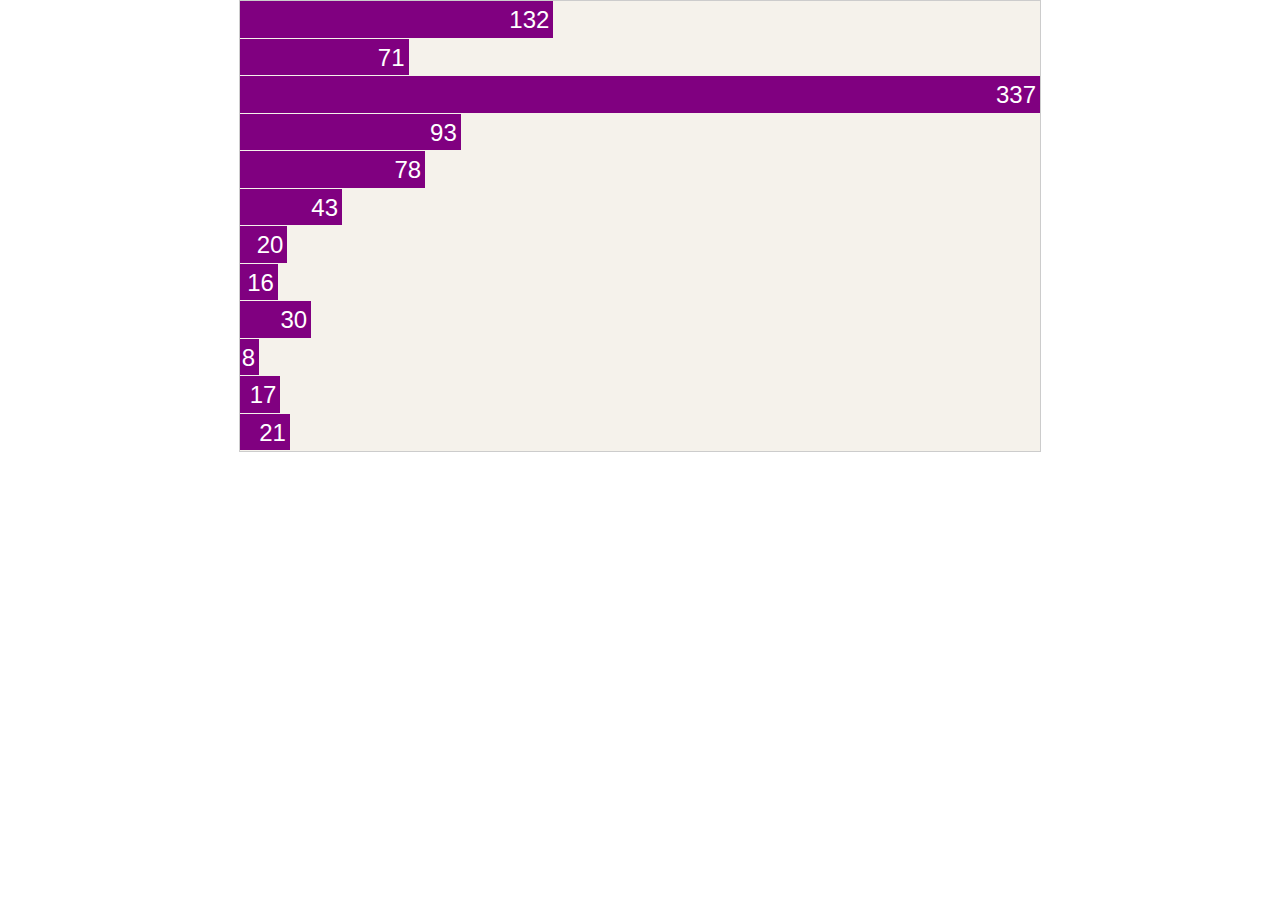
<file: Visualize-Data-with-D3/Chapter 3/Adding flexibility with a chart function/index.html>
<!DOCTYPE html>
<html lang="en">
<head>
	<meta charset="UTF-8">
	<title>Learning D3</title>
	<link rel="stylesheet" href="main.css">
	<script  type="text/javascript" src="d3.min.js"></script>
</head>
<body>
<!--Place all DOM elements here -->
<script>
var w = 800;
var h = 450;
var data = [132,71,337,93,78,43,20,16,30,8,17,21];
var x = d3.scale.linear()
		.domain([0,d3.max(data)])
		.range([0,w]);
var y = d3.scale.linear()
		.domain([0,data.length])
		.range([0,h]);
var svg = d3.select("body").append("svg")
			.attr("id", "chart")
			.attr("width", w)
			.attr("height", h);

function plot(params){
	this.selectAll(".bar")
		.data(params.data)
		.enter()
			.append("rect")
			.classed("bar", true)
			.attr("x", 0)
			.attr("y", function(d,i){
				return y(i);
			})
			.attr("width", function(d,i){
				return x(d);
			})
			.attr("height", function(d,i){
				return y(1)-1;
			});
	this.selectAll(".bar-label")
		.data(params.data)
		.enter()
			.append("text")
			.classed("bar-label", true)
			.attr("x", function(d,i){
				return x(d);
			})
			.attr("dx", -4)
			.attr("y", function(d,i){
				return y(i);
			})
			.attr("dy", function(d,i){
				return y(1)/1.5+2;
			})
			.text(function(d,i){
				return d;
			});
}
plot.call(svg, {
	data: data
});
</script>	
</body>
</html>
</file>
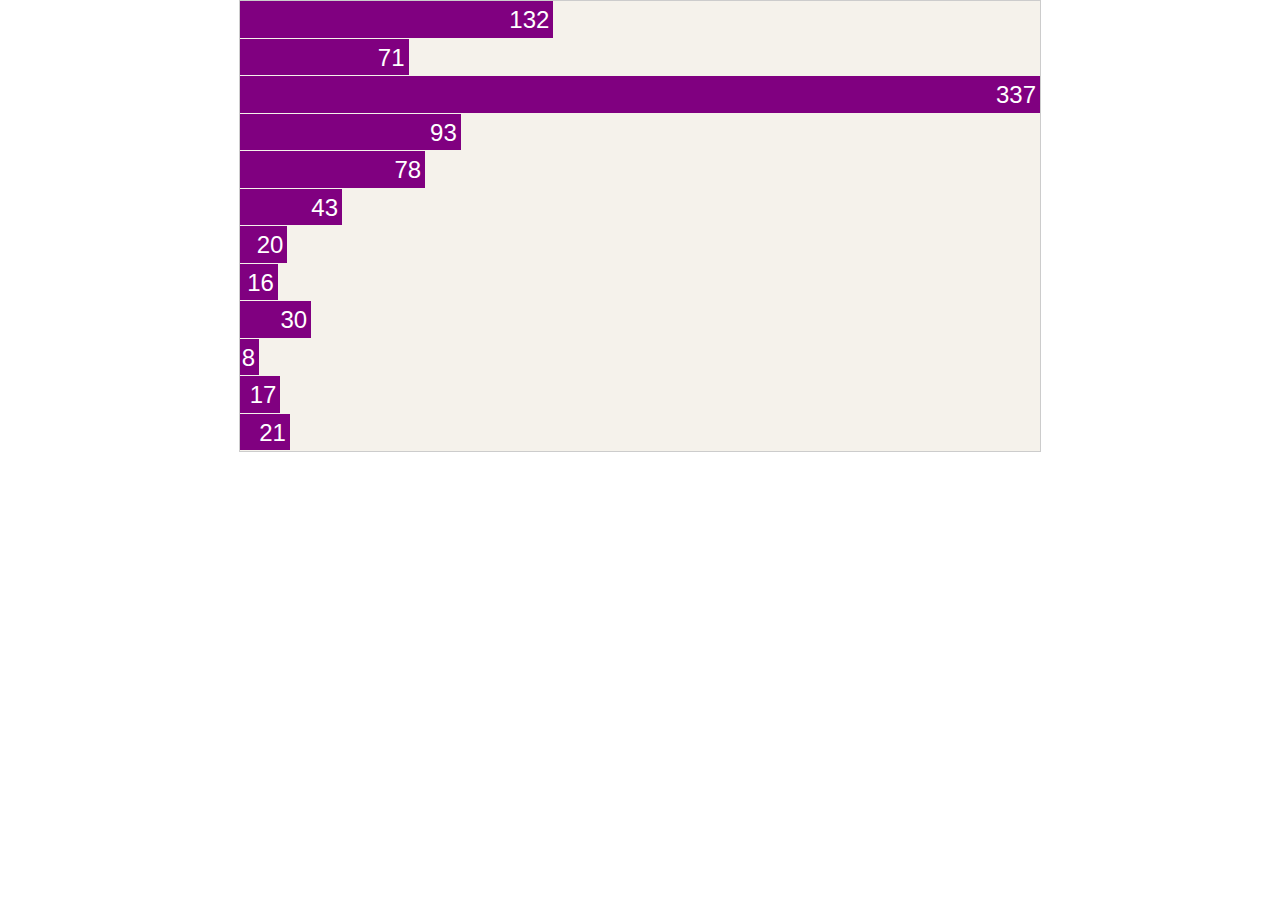
<file: Visualize-Data-with-D3/Chapter 3/Adding text to the chart/index.html>
<!DOCTYPE html>
<html lang="en">
<head>
	<meta charset="UTF-8">
	<title>Learning D3</title>
	<link rel="stylesheet" href="main.css">
	<script  type="text/javascript" src="d3.min.js"></script>
</head>
<body>
<!--Place all DOM elements here -->
<script>
var w = 800;
var h = 450;
var data = [132,71,337,93,78,43,20,16,30,8,17,21];
var x = d3.scale.linear()
		.domain([0,d3.max(data)])
		.range([0,w]);
var y = d3.scale.linear()
		.domain([0,data.length])
		.range([0,h]);
var svg = d3.select("body").append("svg")
			.attr("id", "chart")
			.attr("width", w)
			.attr("height", h);
svg.selectAll(".bar")
	.data(data)
	.enter()
		.append("rect")
		.classed("bar", true)
		.attr("x", 0)
		.attr("y", function(d,i){
			return y(i);
		})
		.attr("width", function(d,i){
			return x(d);
		})
		.attr("height", function(d,i){
			return y(1)-1;
		});
svg.selectAll(".bar-label")
	.data(data)
	.enter()
		.append("text")
		.classed("bar-label", true)
		.attr("x", function(d,i){
			return x(d);
		})
		.attr("dx", -4)
		.attr("y", function(d,i){
			return y(i);
		})
		.attr("dy", function(d,i){
			return y(1)/1.5+2;
		})
		.text(function(d,i){
			return d;
		});
</script>	
</body>
</html>
</file>
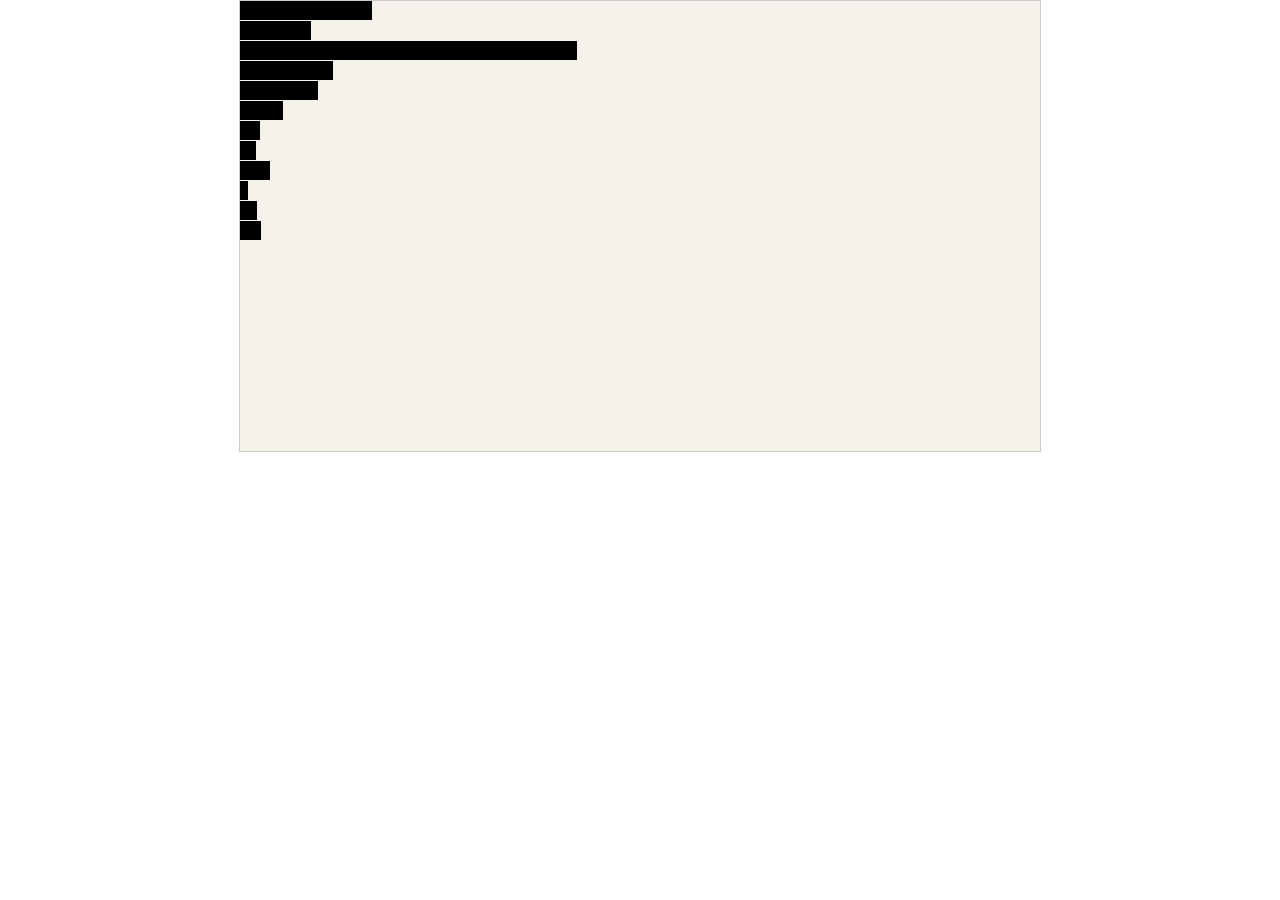
<file: Visualize-Data-with-D3/Chapter 3/Creating the bars from data/index.html>
<!DOCTYPE html>
<html lang="en">
<head>
	<meta charset="UTF-8">
	<title>Learning D3</title>
	<link rel="stylesheet" href="main.css">
	<script  type="text/javascript" src="d3.min.js"></script>
</head>
<body>
<!--Place all DOM elements here -->
<script>
var w = 800;
var h = 450;
var data = [132,71,337,93,78,43,20,16,30,8,17,21];
var svg = d3.select("body").append("svg")
			.attr("id", "chart")
			.attr("width", w)
			.attr("height", h);
svg.selectAll(".bar")
	.data(data)
	.enter()
		.append("rect")
		.attr("class", "bar")
		.attr("x", 0)
		.attr("y", function(d,i){
			return i * 20;
		})
		.attr("width", function(d,i){
			return d;
		})
		.attr("height", 19)
</script>	
</body>
</html>
</file>
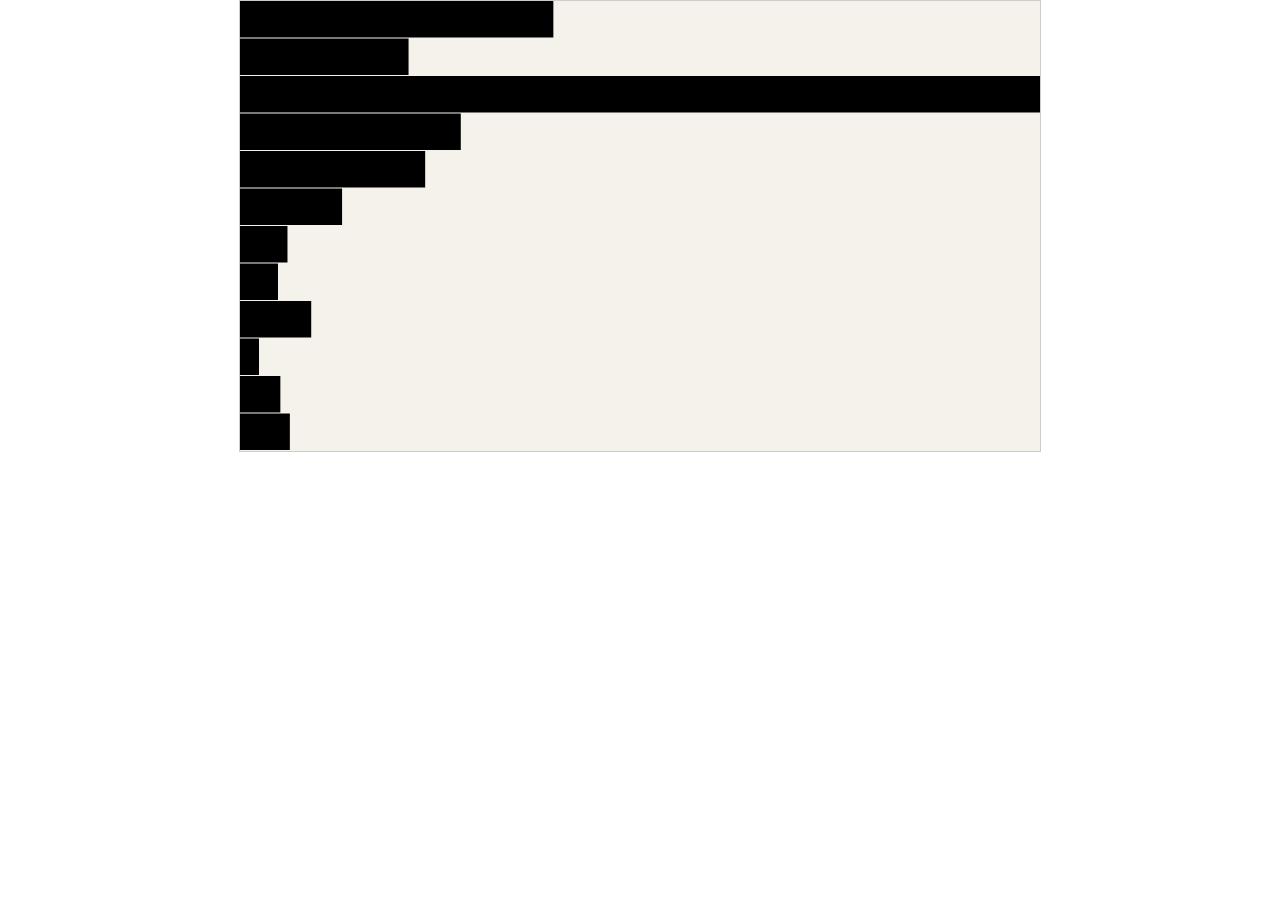
<file: Visualize-Data-with-D3/Chapter 3/Scaling the data/index.html>
<!DOCTYPE html>
<html lang="en">
<head>
	<meta charset="UTF-8">
	<title>Learning D3</title>
	<link rel="stylesheet" href="main.css">
	<script  type="text/javascript" src="d3.min.js"></script>
</head>
<body>
<!--Place all DOM elements here -->
<script>
var w = 800;
var h = 450;
var data = [132,71,337,93,78,43,20,16,30,8,17,21];
var x = d3.scale.linear()
		.domain([0,d3.max(data)])
		.range([0,w]);
var y = d3.scale.linear()
		.domain([0,data.length])
		.range([0,h]);
var svg = d3.select("body").append("svg")
			.attr("id", "chart")
			.attr("width", w)
			.attr("height", h);
svg.selectAll(".bar")
	.data(data)
	.enter()
		.append("rect")
		.attr("class", "bar")
		.attr("x", 0)
		.attr("y", function(d,i){
			return y(i);
		})
		.attr("width", function(d,i){
			return x(d);
		})
		.attr("height", function(d,i){
			return y(1)-1;
		})
</script>	
</body>
</html>
</file>
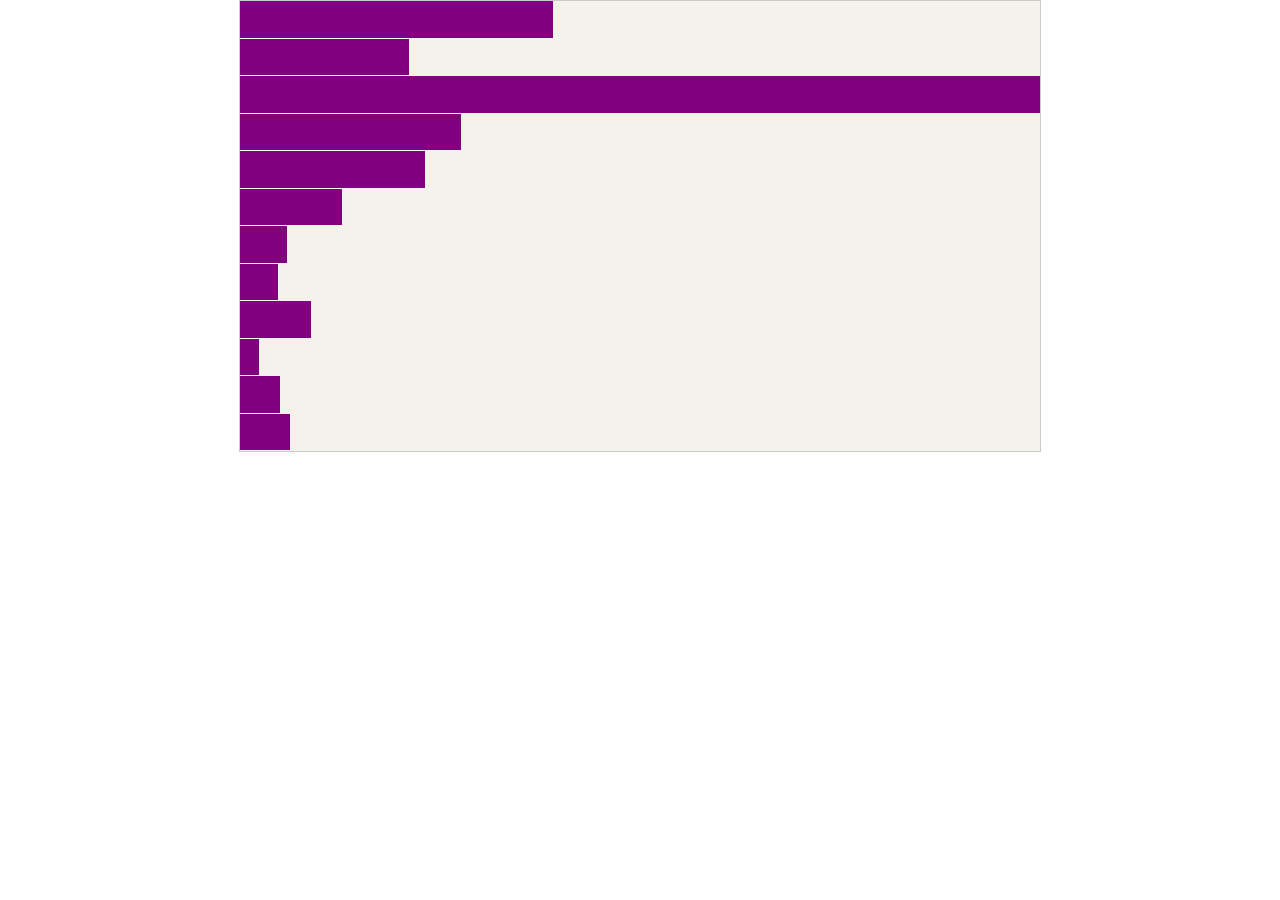
<file: Visualize-Data-with-D3/Chapter 3/Styling the bars with CSS/index.html>
<!DOCTYPE html>
<html lang="en">
<head>
	<meta charset="UTF-8">
	<title>Learning D3</title>
	<link rel="stylesheet" href="main.css">
	<script  type="text/javascript" src="d3.min.js"></script>
</head>
<body>
<!--Place all DOM elements here -->
<script>
var w = 800;
var h = 450;
var data = [132,71,337,93,78,43,20,16,30,8,17,21];
var x = d3.scale.linear()
		.domain([0,d3.max(data)])
		.range([0,w]);
var y = d3.scale.linear()
		.domain([0,data.length])
		.range([0,h]);
var svg = d3.select("body").append("svg")
			.attr("id", "chart")
			.attr("width", w)
			.attr("height", h);
svg.selectAll(".bar")
	.data(data)
	.enter()
		.append("rect")
		.classed("bar", true)
		.attr("x", 0)
		.attr("y", function(d,i){
			return y(i);
		})
		.attr("width", function(d,i){
			return x(d);
		})
		.attr("height", function(d,i){
			return y(1)-1;
		})
</script>	
</body>
</html>
</file>
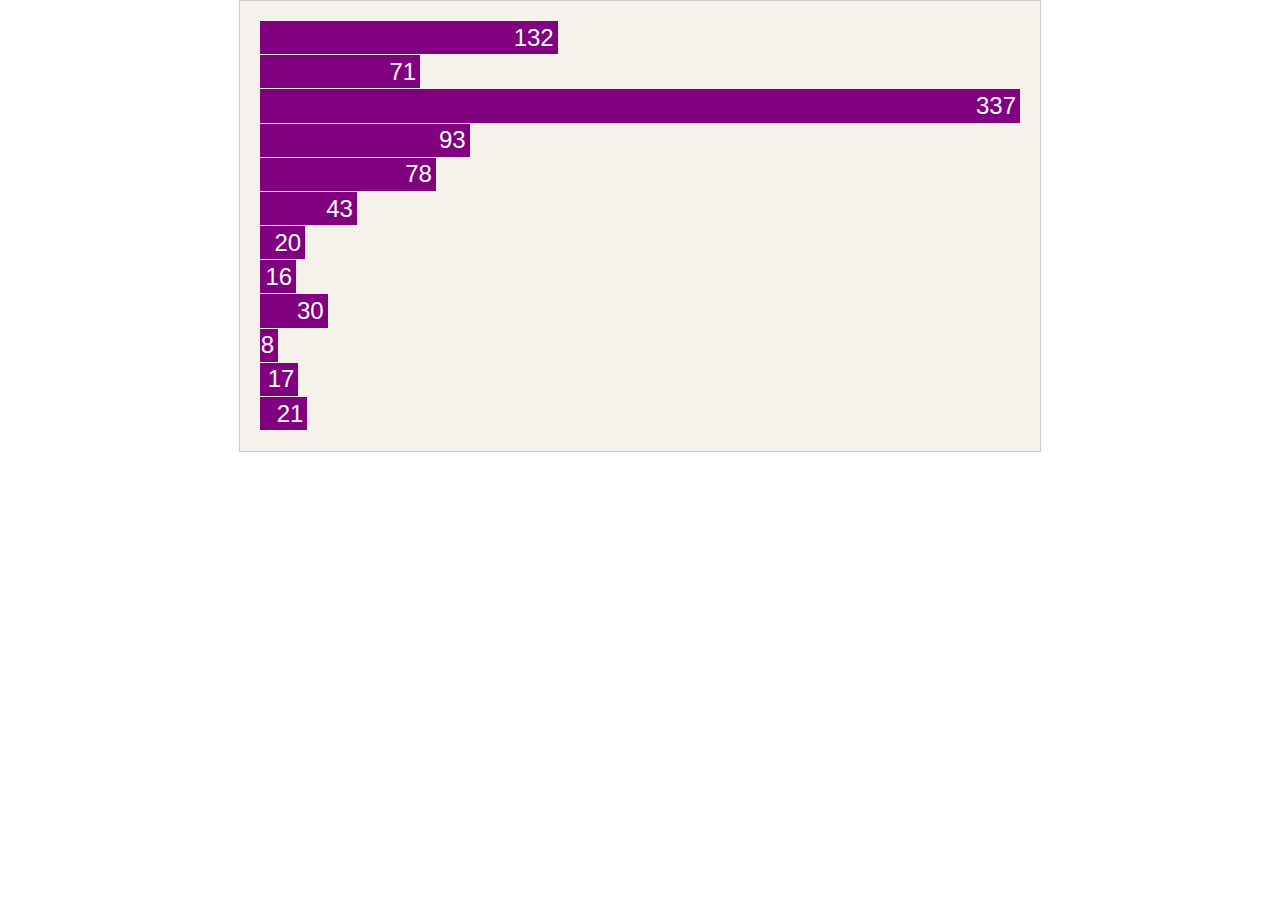
<file: Visualize-Data-with-D3/Chapter 3/Using SVG groups/index.html>
<!DOCTYPE html>
<html lang="en">
<head>
	<meta charset="UTF-8">
	<title>Learning D3</title>
	<link rel="stylesheet" href="main.css">
	<script  type="text/javascript" src="d3.min.js"></script>
</head>
<body>
<!--Place all DOM elements here -->
<script>
var w = 800;
var h = 450;
var margin = {
	top: 20,
	bottom: 20,
	left: 20,
	right: 20
};
var width = w - margin.left - margin.right;
var height = h - margin.top - margin.bottom;

var data = [132,71,337,93,78,43,20,16,30,8,17,21];
var x = d3.scale.linear()
		.domain([0,d3.max(data)])
		.range([0,width]);
var y = d3.scale.linear()
		.domain([0,data.length])
		.range([0,height]);
var svg = d3.select("body").append("svg")
			.attr("id", "chart")
			.attr("width", w)
			.attr("height", h);
var chart = svg.append("g")
			.classed("display", true)
			.attr("transform", "translate(" + margin.left + "," + margin.top + ")");

function plot(params){
	this.selectAll(".bar")
		.data(params.data)
		.enter()
			.append("rect")
			.classed("bar", true)
			.attr("x", 0)
			.attr("y", function(d,i){
				return y(i);
			})
			.attr("width", function(d,i){
				return x(d);
			})
			.attr("height", function(d,i){
				return y(1)-1;
			});
	this.selectAll(".bar-label")
		.data(params.data)
		.enter()
			.append("text")
			.classed("bar-label", true)
			.attr("x", function(d,i){
				return x(d);
			})
			.attr("dx", -4)
			.attr("y", function(d,i){
				return y(i);
			})
			.attr("dy", function(d,i){
				return y(1)/1.5+2;
			})
			.text(function(d,i){
				return d;
			});
}
plot.call(chart, {
	data: data
});
</script>	
</body>
</html>
</file>
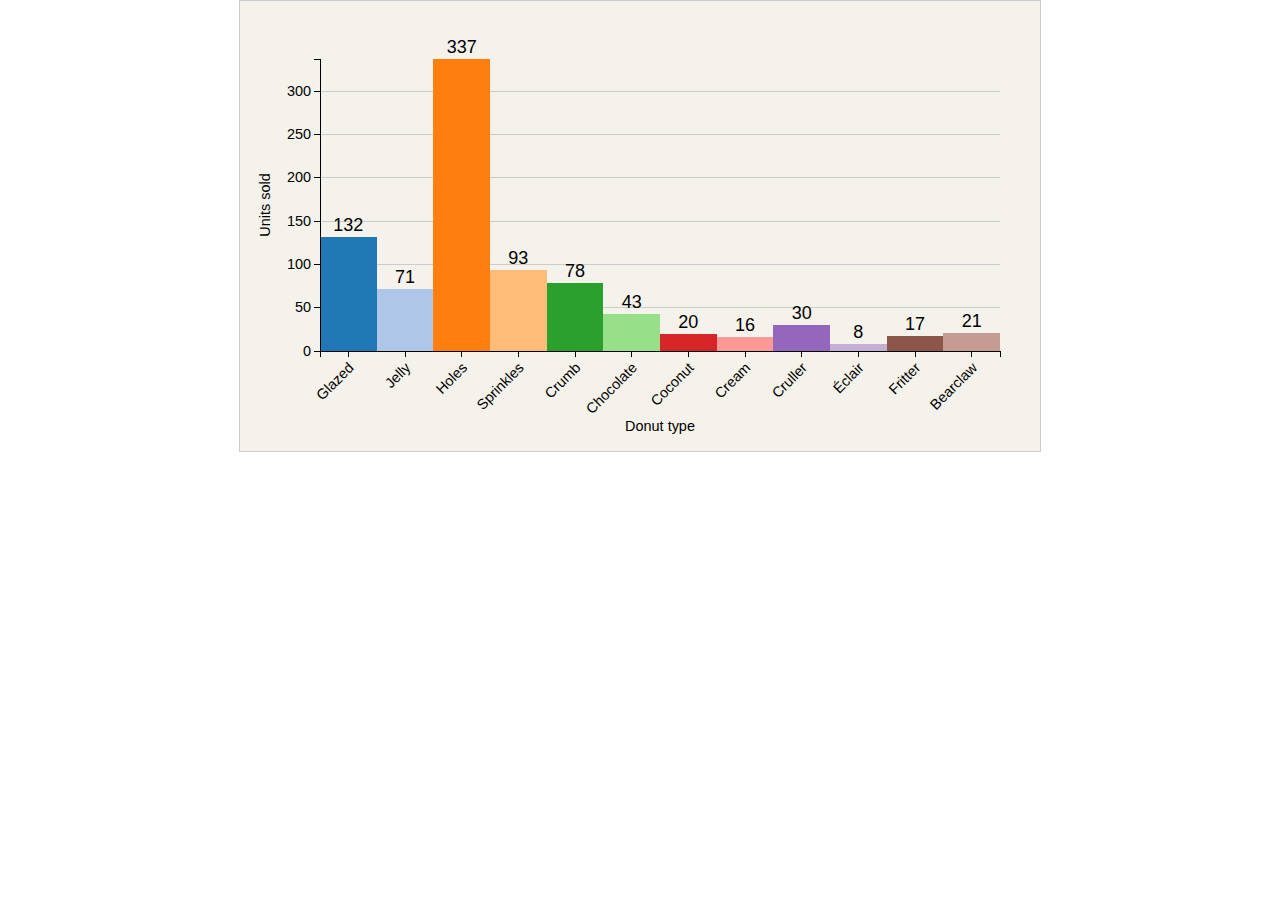
<file: Visualize-Data-with-D3/Chapter 4/Adding axis labels/index.html>
<!DOCTYPE html>
<html lang="en">
<head>
	<meta charset="UTF-8">
	<title>Learning D3</title>
	<link rel="stylesheet" href="main.css">
	<script  type="text/javascript" src="d3.min.js"></script>
</head>
<body>
<!--Place all DOM elements here -->
<script>
var data = [
	{key: "Glazed",		value: 132},
	{key: "Jelly",		value: 71},
	{key: "Holes",		value: 337},
	{key: "Sprinkles",	value: 93},
	{key: "Crumb",		value: 78},
	{key: "Chocolate",	value: 43},
	{key: "Coconut", 	value: 20},
	{key: "Cream",		value: 16},
	{key: "Cruller", 	value: 30},
	{key: "Éclair", 	value: 8},
	{key: "Fritter", 	value: 17},
	{key: "Bearclaw", 	value: 21}
];
var w = 800;
var h = 450;
var margin = {
	top: 58,
	bottom: 100,
	left: 80,
	right: 40
};
var width = w - margin.left - margin.right;
var height = h - margin.top - margin.bottom;

var x = d3.scale.ordinal()
		.domain(data.map(function(entry){
			return entry.key;
		}))
		.rangeBands([0, width]);
var y = d3.scale.linear()
		.domain([0, d3.max(data, function(d){
			return d.value;
		})])
		.range([height, 0]);
var ordinalColorScale = d3.scale.category20();
var xAxis = d3.svg.axis()
			.scale(x)
			.orient("bottom");
var yAxis = d3.svg.axis()
			.scale(y)
			.orient("left");
var yGridlines = d3.svg.axis()
				.scale(y)
				.tickSize(-width,0,0)
				.tickFormat("")
				.orient("left");
var svg = d3.select("body").append("svg")
			.attr("id", "chart")
			.attr("width", w)
			.attr("height", h);
var chart = svg.append("g")
			.classed("display", true)
			.attr("transform", "translate(" + margin.left + "," + margin.top + ")");
function plot(params){
	this.append("g")
		.call(yGridlines)
		.classed("gridline", true)
		.attr("transform", "translate(0,0)")
	this.selectAll(".bar")
		.data(params.data)
		.enter()
			.append("rect")
			.classed("bar", true)
			.attr("x", function(d,i){
				return x(d.key);
			})
			.attr("y", function(d,i){
				return y(d.value);
			})
			.attr("height", function(d,i){
				return height - y(d.value);
			})
			.attr("width", function(d){
				return x.rangeBand();
			})
			.style("fill", function(d,i){
				return ordinalColorScale(i);
			});
	this.selectAll(".bar-label")
		.data(params.data)
		.enter()
			.append("text")
			.classed("bar-label", true)
			.attr("x", function(d,i){
				return x(d.key) + (x.rangeBand()/2)
			})
			.attr("dx", 0)
			.attr("y", function(d,i){
				return y(d.value);
			})
			.attr("dy", -6)
			.text(function(d){
				return d.value;
			})
	this.append("g")
		.classed("x axis", true)
		.attr("transform", "translate(" + 0 + "," + height + ")")
		.call(xAxis)
			.selectAll("text")
				.style("text-anchor", "end")
				.attr("dx", -8)
				.attr("dy", 8)
				.attr("transform", "translate(0,0) rotate(-45)");

	this.append("g")
		.classed("y axis", true)
		.attr("transform", "translate(0,0)")
		.call(yAxis);

	this.select(".y.axis")
		.append("text")
		.attr("x", 0)
		.attr("y", 0)
		.style("text-anchor", "middle")
		.attr("transform", "translate(-50," + height/2 + ") rotate(-90)")
		.text("Units sold");

	this.select(".x.axis")
		.append("text")
		.attr("x", 0)
		.attr("y", 0)
		.style("text-anchor", "middle")
		.attr("transform", "translate(" + width/2 + ",80)")
		.text("Donut type");
}
plot.call(chart, {data: data});
</script>	
</body>
</html>
</file>
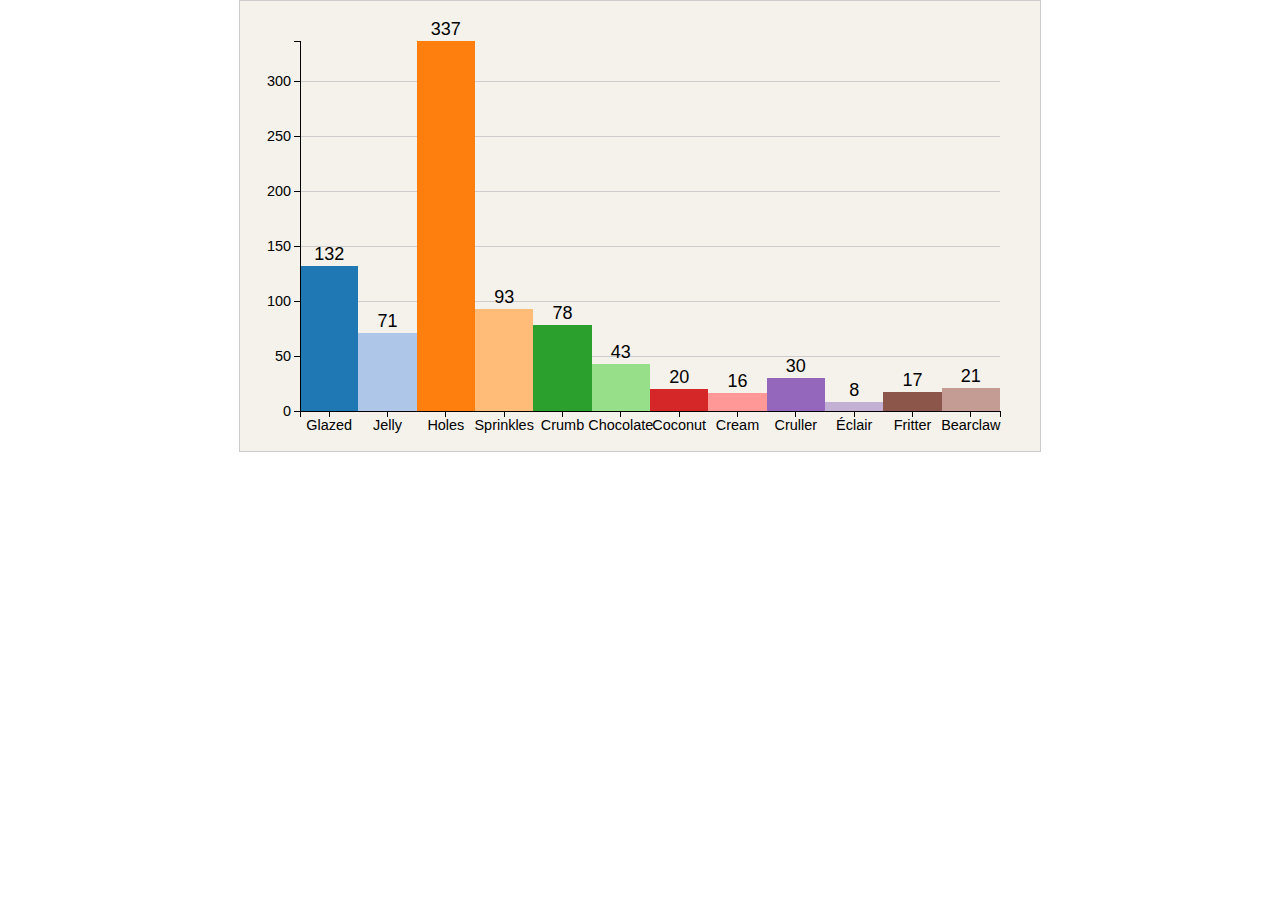
<file: Visualize-Data-with-D3/Chapter 4/Adding gridlines/index.html>
<!DOCTYPE html>
<html lang="en">
<head>
	<meta charset="UTF-8">
	<title>Learning D3</title>
	<link rel="stylesheet" href="main.css">
	<script  type="text/javascript" src="d3.min.js"></script>
</head>
<body>
<!--Place all DOM elements here -->
<script>
var data = [
	{key: "Glazed",		value: 132},
	{key: "Jelly",		value: 71},
	{key: "Holes",		value: 337},
	{key: "Sprinkles",	value: 93},
	{key: "Crumb",		value: 78},
	{key: "Chocolate",	value: 43},
	{key: "Coconut", 	value: 20},
	{key: "Cream",		value: 16},
	{key: "Cruller", 	value: 30},
	{key: "Éclair", 	value: 8},
	{key: "Fritter", 	value: 17},
	{key: "Bearclaw", 	value: 21}
];
var w = 800;
var h = 450;
var margin = {
	top: 40,
	bottom: 40,
	left: 60,
	right: 40
};
var width = w - margin.left - margin.right;
var height = h - margin.top - margin.bottom;

var x = d3.scale.ordinal()
		.domain(data.map(function(entry){
			return entry.key;
		}))
		.rangeBands([0, width]);
var y = d3.scale.linear()
		.domain([0, d3.max(data, function(d){
			return d.value;
		})])
		.range([height, 0]);
var ordinalColorScale = d3.scale.category20();
var xAxis = d3.svg.axis()
			.scale(x)
			.orient("bottom");
var yAxis = d3.svg.axis()
			.scale(y)
			.orient("left");
var yGridlines = d3.svg.axis()
				.scale(y)
				.tickSize(-width,0,0)
				.tickFormat("")
				.orient("left");
var svg = d3.select("body").append("svg")
			.attr("id", "chart")
			.attr("width", w)
			.attr("height", h);
var chart = svg.append("g")
			.classed("display", true)
			.attr("transform", "translate(" + margin.left + "," + margin.top + ")");
function plot(params){
	this.append("g")
		.call(yGridlines)
		.classed("gridline", true)
		.attr("transform", "translate(0,0)")
	this.selectAll(".bar")
		.data(params.data)
		.enter()
			.append("rect")
			.classed("bar", true)
			.attr("x", function(d,i){
				return x(d.key);
			})
			.attr("y", function(d,i){
				return y(d.value);
			})
			.attr("height", function(d,i){
				return height - y(d.value);
			})
			.attr("width", function(d){
				return x.rangeBand();
			})
			.style("fill", function(d,i){
				return ordinalColorScale(i);
			});
	this.selectAll(".bar-label")
		.data(params.data)
		.enter()
			.append("text")
			.classed("bar-label", true)
			.attr("x", function(d,i){
				return x(d.key) + (x.rangeBand()/2)
			})
			.attr("dx", 0)
			.attr("y", function(d,i){
				return y(d.value);
			})
			.attr("dy", -6)
			.text(function(d){
				return d.value;
			})
	this.append("g")
		.classed("x axis", true)
		.attr("transform", "translate(" + 0 + "," + height + ")")
		.call(xAxis);

	this.append("g")
		.classed("y axis", true)
		.attr("transform", "translate(0,0)")
		.call(yAxis);
}
plot.call(chart, {data: data});
</script>	
</body>
</html>
</file>
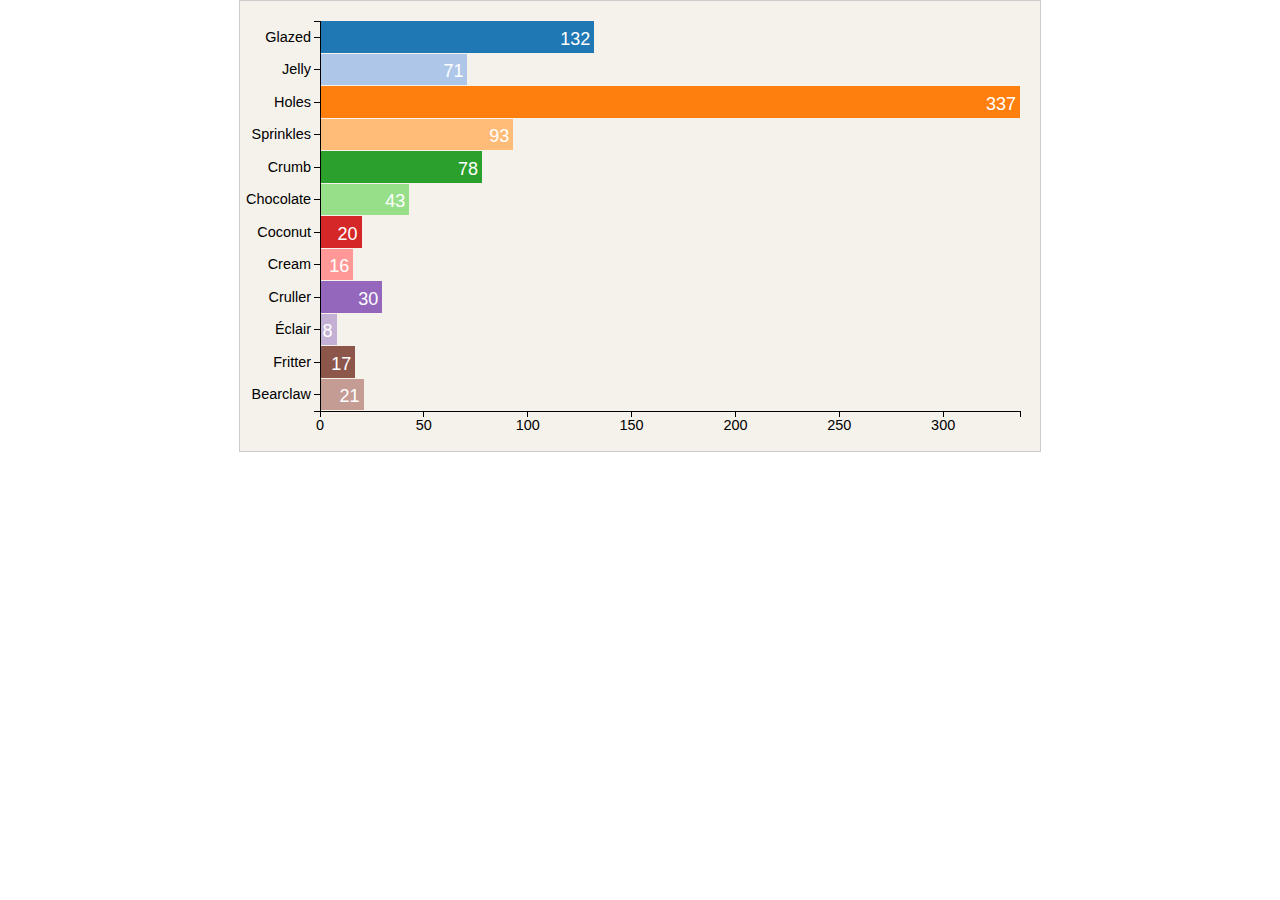
<file: Visualize-Data-with-D3/Chapter 4/Adding X and Y axes/index.html>
<!DOCTYPE html>
<html lang="en">
<head>
	<meta charset="UTF-8">
	<title>Learning D3</title>
	<link rel="stylesheet" href="main.css">
	<script  type="text/javascript" src="d3.min.js"></script>
</head>
<body>
<!--Place all DOM elements here -->
<script>
var data = [
	{key: "Glazed",		value: 132},
	{key: "Jelly",		value: 71},
	{key: "Holes",		value: 337},
	{key: "Sprinkles",	value: 93},
	{key: "Crumb",		value: 78},
	{key: "Chocolate",	value: 43},
	{key: "Coconut", 	value: 20},
	{key: "Cream",		value: 16},
	{key: "Cruller", 	value: 30},
	{key: "Éclair", 	value: 8},
	{key: "Fritter", 	value: 17},
	{key: "Bearclaw", 	value: 21}
];
var w = 800;
var h = 450;
var margin = {
	top: 20,
	bottom: 40,
	left: 80,
	right: 20
};
var width = w - margin.left - margin.right;
var height = h - margin.top - margin.bottom;
var x = d3.scale.linear()
		.domain([0, d3.max(data, function(d){
			return d.value;
		})])
		.range([0, width]);
var y = d3.scale.ordinal()
		.domain(data.map(function(entry){
			return entry.key;
		}))
		.rangeBands([0, height]);
var ordinalColorScale = d3.scale.category20();
var xAxis = d3.svg.axis()
			.scale(x)
			.orient("bottom");
var yAxis = d3.svg.axis()
			.scale(y)
			.orient("left");
var svg = d3.select("body").append("svg")
			.attr("id", "chart")
			.attr("width", w)
			.attr("height", h);
var chart = svg.append("g")
			.classed("display", true)
			.attr("transform", "translate(" + margin.left + "," + margin.top + ")");
function plot(params){
	this.selectAll(".bar")
		.data(params.data)
		.enter()
			.append("rect")
			.classed("bar", true)
			.attr("x", 0)
			.attr("y", function(d,i){
				return y(d.key);
			})
			.attr("height", function(d,i){
				return y.rangeBand()-1;
			})
			.attr("width", function(d){
				return x(d.value);
			})
			.style("fill", function(d,i){
				return ordinalColorScale(i);
			});
	this.selectAll(".bar-label")
		.data(params.data)
		.enter()
			.append("text")
			.classed("bar-label", true)
			.attr("x", function(d){
				return x(d.value);
			})
			.attr("dx", -4)
			.attr("y", function(d,i){
				return y(d.key);
			})
			.attr("dy", function(d,i){
				return y.rangeBand()/1.5+2;
			})
			.text(function(d){
				return d.value;
			})
	this.append("g")
		.classed("x axis", true)
		.attr("transform", "translate(" + 0 + "," + height + ")")
		.call(xAxis);

	this.append("g")
		.classed("y axis", true)
		.attr("transform", "translate(0,0)")
		.call(yAxis);
}
plot.call(chart, {data: data});
</script>	
</body>
</html>
</file>
<file: Visualize-Data-with-D3/Chapter 3/Adding flexibility with a chart function/main.css>
body,html{
	margin: 0;
	padding: 0;
	font-family: "Arial", sans-serif;
	font-size: 0.95em;
	text-align: center;
}
#chart{
	background-color: #F5F2EB;
	border: 1px solid #CCC;
}
.bar{
	fill: purple;
	shape-rendering: crispEdges;
}
.bar-label{
	fill: white;
	text-anchor:end;
	font-size: 24px;
}
</file>
<file: Visualize-Data-with-D3/Chapter 3/Adding text to the chart/main.css>
body,html{
	margin: 0;
	padding: 0;
	font-family: "Arial", sans-serif;
	font-size: 0.95em;
	text-align: center;
}
#chart{
	background-color: #F5F2EB;
	border: 1px solid #CCC;
}
.bar{
	fill: purple;
	shape-rendering: crispEdges;
}
.bar-label{
	fill: white;
	text-anchor:end;
	font-size: 24px;
}
</file>
<file: Visualize-Data-with-D3/Chapter 3/Creating the bars from data/main.css>
body,html{
	margin: 0;
	padding: 0;
	font-family: "Arial", sans-serif;
	font-size: 0.95em;
	text-align: center;
}
#chart{
	background-color: #F5F2EB;
	border: 1px solid #CCC;
}
</file>
<file: Visualize-Data-with-D3/Chapter 3/Scaling the data/main.css>
body,html{
	margin: 0;
	padding: 0;
	font-family: "Arial", sans-serif;
	font-size: 0.95em;
	text-align: center;
}
#chart{
	background-color: #F5F2EB;
	border: 1px solid #CCC;
}
</file>
<file: Visualize-Data-with-D3/Chapter 3/Styling the bars with CSS/main.css>
body,html{
	margin: 0;
	padding: 0;
	font-family: "Arial", sans-serif;
	font-size: 0.95em;
	text-align: center;
}
#chart{
	background-color: #F5F2EB;
	border: 1px solid #CCC;
}
.bar{
	fill: purple;
	shape-rendering: crispEdges;
}
</file>
<file: Visualize-Data-with-D3/Chapter 3/Using SVG groups/main.css>
body,html{
	margin: 0;
	padding: 0;
	font-family: "Arial", sans-serif;
	font-size: 0.95em;
	text-align: center;
}
#chart{
	background-color: #F5F2EB;
	border: 1px solid #CCC;
}
.bar{
	fill: purple;
	shape-rendering: crispEdges;
}
.bar-label{
	fill: white;
	text-anchor:end;
	font-size: 24px;
}
</file>
<file: Visualize-Data-with-D3/Chapter 4/Adding axis labels/main.css>
body,html{
	margin: 0;
	padding: 0;
	font-family: "Arial", sans-serif;
	font-size: 0.95em;
	text-align: center;
}
#chart{
	background-color: #F5F2EB;
	border: 1px solid #CCC;
}
.bar{
	fill: purple;
	shape-rendering: crispEdges;
}
.bar-label{
	fill: #000;
	text-anchor: middle;
	font-size: 18px;
}
.axis path,
.axis line{
	fill: none;
	stroke: #000;
	shape-rendering: crispEdges;
}
.gridline path,
.gridline line{
	fill: none;
	stroke: #ccc;
	shape-rendering: crispEdges;
}
</file>
<file: Visualize-Data-with-D3/Chapter 4/Adding gridlines/main.css>
body,html{
	margin: 0;
	padding: 0;
	font-family: "Arial", sans-serif;
	font-size: 0.95em;
	text-align: center;
}
#chart{
	background-color: #F5F2EB;
	border: 1px solid #CCC;
}
.bar{
	fill: purple;
	shape-rendering: crispEdges;
}
.bar-label{
	fill: #000;
	text-anchor: middle;
	font-size: 18px;
}
.axis path,
.axis line{
	fill: none;
	stroke: #000;
	shape-rendering: crispEdges;
}
.gridline path,
.gridline line{
	fill: none;
	stroke: #ccc;
	shape-rendering: crispEdges;
}
</file>
<file: Visualize-Data-with-D3/Chapter 4/Adding X and Y axes/main.css>
body,html{
	margin: 0;
	padding: 0;
	font-family: "Arial", sans-serif;
	font-size: 0.95em;
	text-align: center;
}
#chart{
	background-color: #F5F2EB;
	border: 1px solid #CCC;
}
.bar{
	fill: purple;
	shape-rendering: crispEdges;
}
.bar-label{
	fill: white;
	text-anchor: end;
	font-size: 18px;
}
.axis path,
.axis line{
	fill: none;
	stroke: #000;
	shape-rendering: crispEdges;
}
</file>
